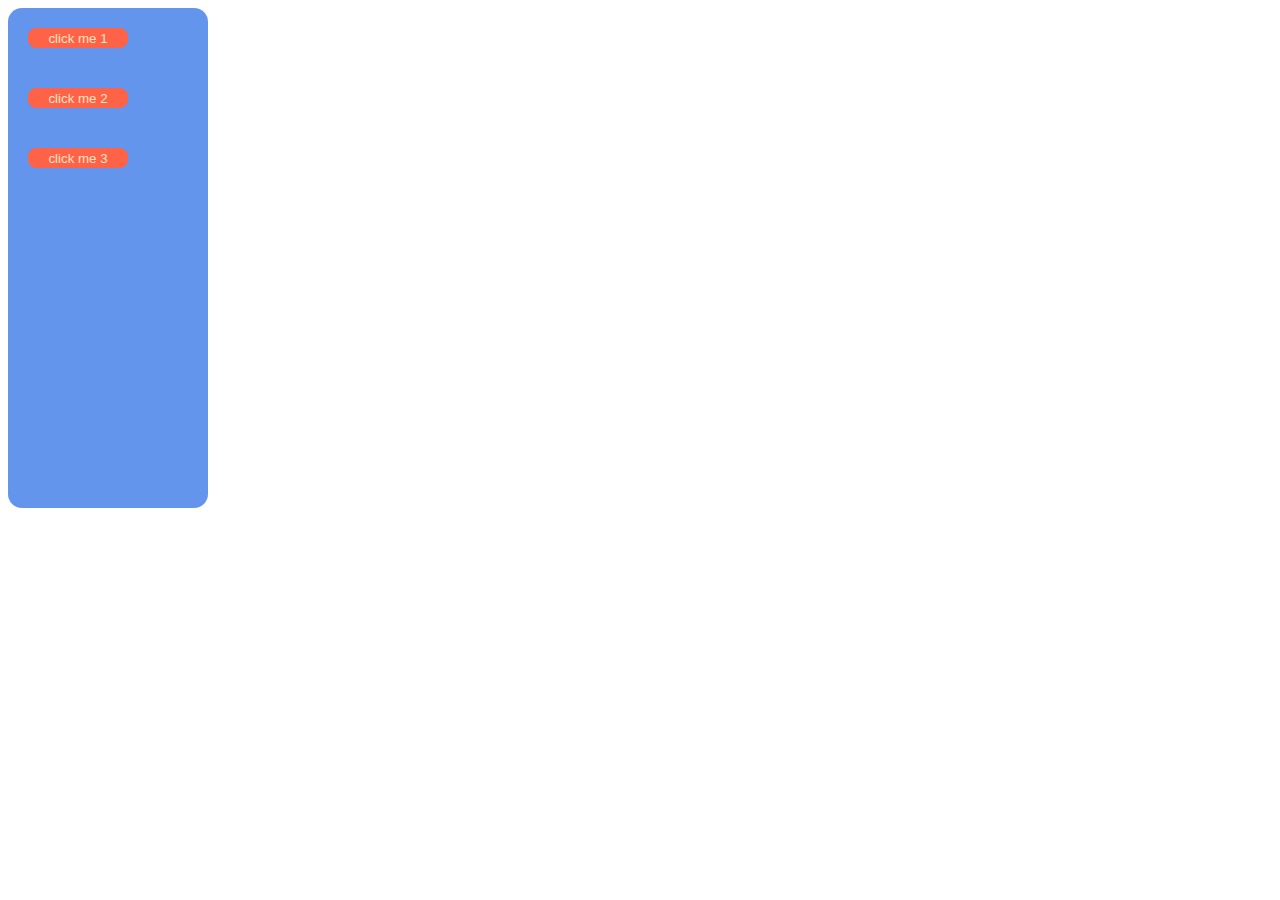
<file: 6-JS-19-Q6.html>
<!DOCTYPE html>
<html lang="en">

<head>
  <meta charset="UTF-8" />
  <meta name="viewport" content="width=device-width, initial-scale=1.0" />
  <link rel="stylesheet" href="./6-JS-19-Q6.css" />
  <title>Circle Game</title>
</head>

<body>
  <div class="parent">
    <button class="child1">click me 1</button>
    <button class="child2">click me 2</button>
    <button class="child3">click me 3</button>
  </div>

  <script src="./6-JS-19-Q6.js"></script>
</body>

</html>
</file>
<file: 6-JS-19-Q6.css>
.parent{
 background-color: cornflowerblue;
 height: 500px;
 width: 200px;
border-radius: 14px;
display: flex;
flex-direction: column;
}

.child1, .child2, .child3{
border: 1px  solid tomato ;
margin: 20px;
width: 100px;
height: 20px;
border-radius: 8px;
color: bisque;
background-color: tomato;
}
</file>
